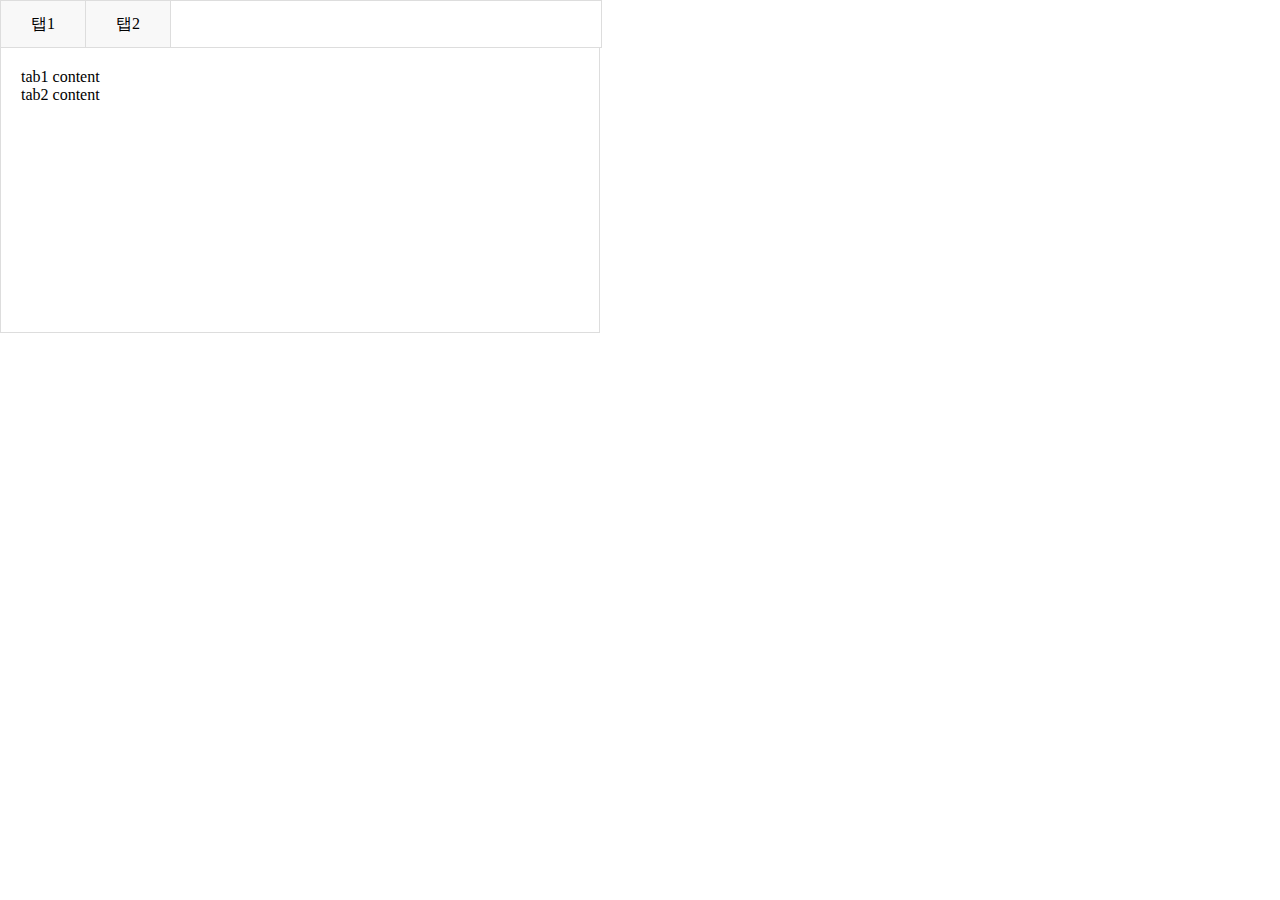
<file: Tab/tab1.html>
<!DOCTYPE html>
<html lang="ko">
   <head>
      <meta charset="UTF-8" />
      <meta name="viewport" content="width=device-width, initial-scale=1.0" />
      <title>Document</title>
      <link rel="stylesheet" href="./CSS/tab1.css">
      <script>
         $(function () {
            $('.tabcontent > div').hide()
            $('.tabnav a')
               .click(function () {
                  $('.tabcontent > div').hide().filter(this.hash).fadeIn()
                  $('.tabnav a').removeClass('active')
                  $(this).addClass('active')
                  return false
               })
               .filter(':eq(0)')
               .click()
         })
      </script>
   </head>
   <body>
      <div class="tab">
         <ul class="tabnav">
            <li><a href="#tab01">탭1</a></li>
            <li><a href="#tab02">탭2</a></li>
         </ul>
         <div class="tabcontent">
            <div id="tab01">tab1 content</div>
            <div id="tab02">tab2 content</div>
         </div>
      </div>
      <!--tab-->
   </body>
</html>
</file>
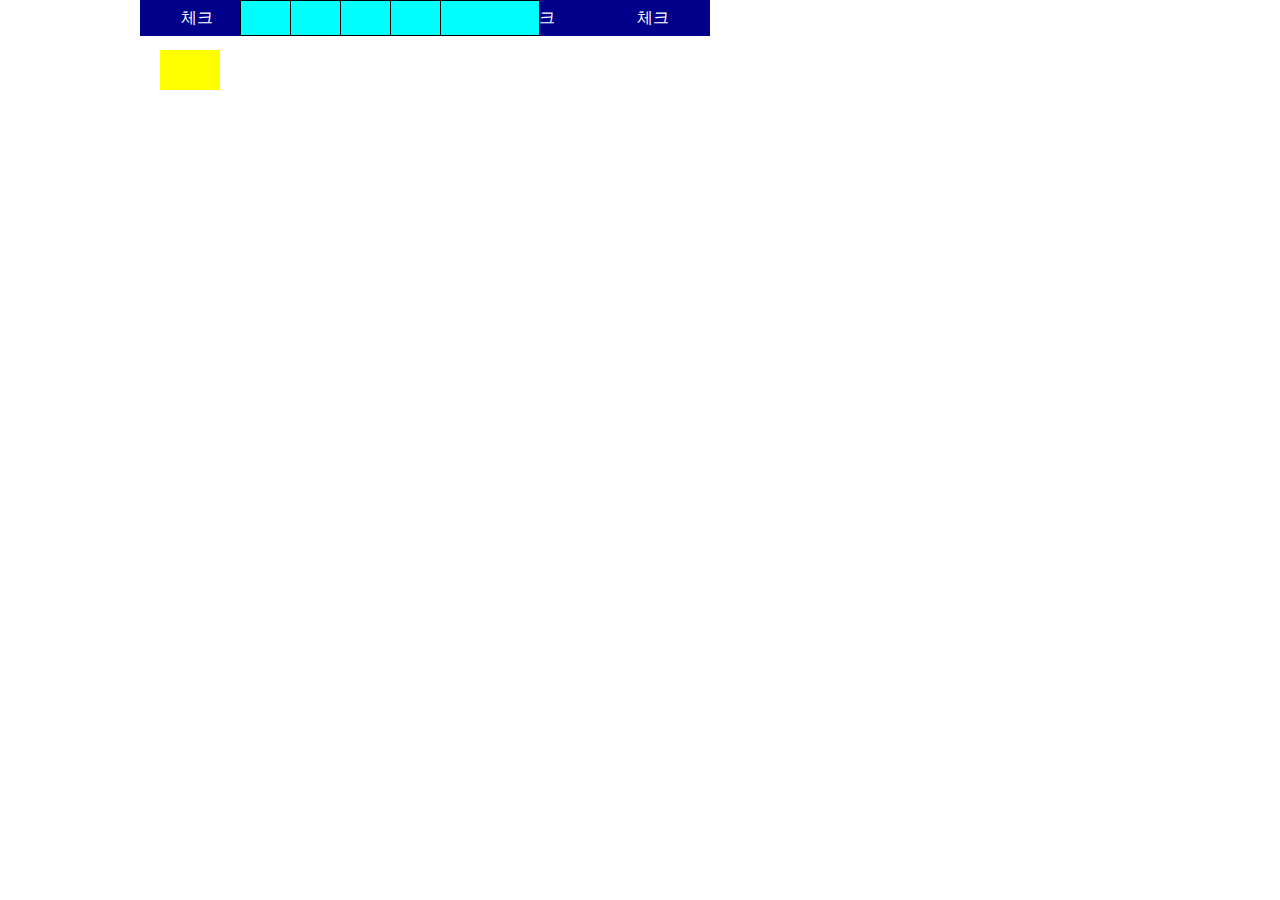
<file: Tab/tab3.html>
<!DOCTYPE html>
<html lang="ko">

<head>
    <meta charset="UTF-8">
    <meta name="viewport" content="width=device-width, initial-scale=1.0">
    <title>Document</title>
    <style>
        * {
            margin: 0;
            padding: 0;
        }
        body {
            width: 100%;
            margin: 0 auto;
        }
        .wrap {
            width: 1000px;
            margin: 0 auto;
            position: relative;
            display: flex;
        }
        .CBX {
            width: 114px;
            height: 36px;
            background-color: darkblue;
            color: white;
            display:flex;
            justify-content: center;
            align-items: center;
        }
        input {
            width: 60px;
            height: 36px;
            display: flex;
        }
        .bx {
            width: 60px;
            height: 40px;
            background-color: yellow;
            position: absolute;
            top:50px;
            left: 20px;
            transition: 1s;
        }
        .B1:checked ~ .bx {
            left: 200px;
            transition: 1s;
        }
        .B2:checked ~ .bx {
            left: 300px;
            transition: 1s;
        }
        .B3:checked ~ .bx {
            left: 400px;
            transition: 1s;
        }
        .B4:checked ~ .bx {
            left: 500px;
            transition: 1s;
        }
        .B5:checked ~ .bx {
            left: 600px;
            transition: 1s;
        }
        .B1 {
            position: absolute;
            left:100px;
        }
        .B2 {
            position: absolute;
            left:150px;
        }
        .B3 {
            position: absolute;
            left:200px;
        }
        .B4 {
            position: absolute;
            left:250px;
        }
        .B5 {
            position: absolute;
            left:300px;
        }
        .rd {
            display: inline-block;
            background-color: aqua;
            width: 100px;
            height: 36px;
        }
        [type="radio"] {
            appearance: none;
            width: 100px;
            height: 36px;
            border: 1px solid black;

        }
        
    </style>
</head>

<body>

    <div class="wrap">
    <label class="CBX" for="#t1">체크</label>
    <input class="rd B1" type="radio" name="버튼" id="t1">
    <label class="CBX" for="#t2">체크</label>
    <input class="rd B2" type="radio" name="버튼" id="t2">
    <label class="CBX" for="#t3">체크</label>
    <input class="rd B3" type="radio" name="버튼" id="t3">
    <label class="CBX" for="#t4">체크</label>
    <input class="rd B4" type="radio" name="버튼" id="t4">
    <label class="CBX" for="#t5">체크</label>
    <input class="rd B5" type="radio" name="버튼" id="t5">
    <div class="bx"></div>
</div>
</body>

</html>
</file>
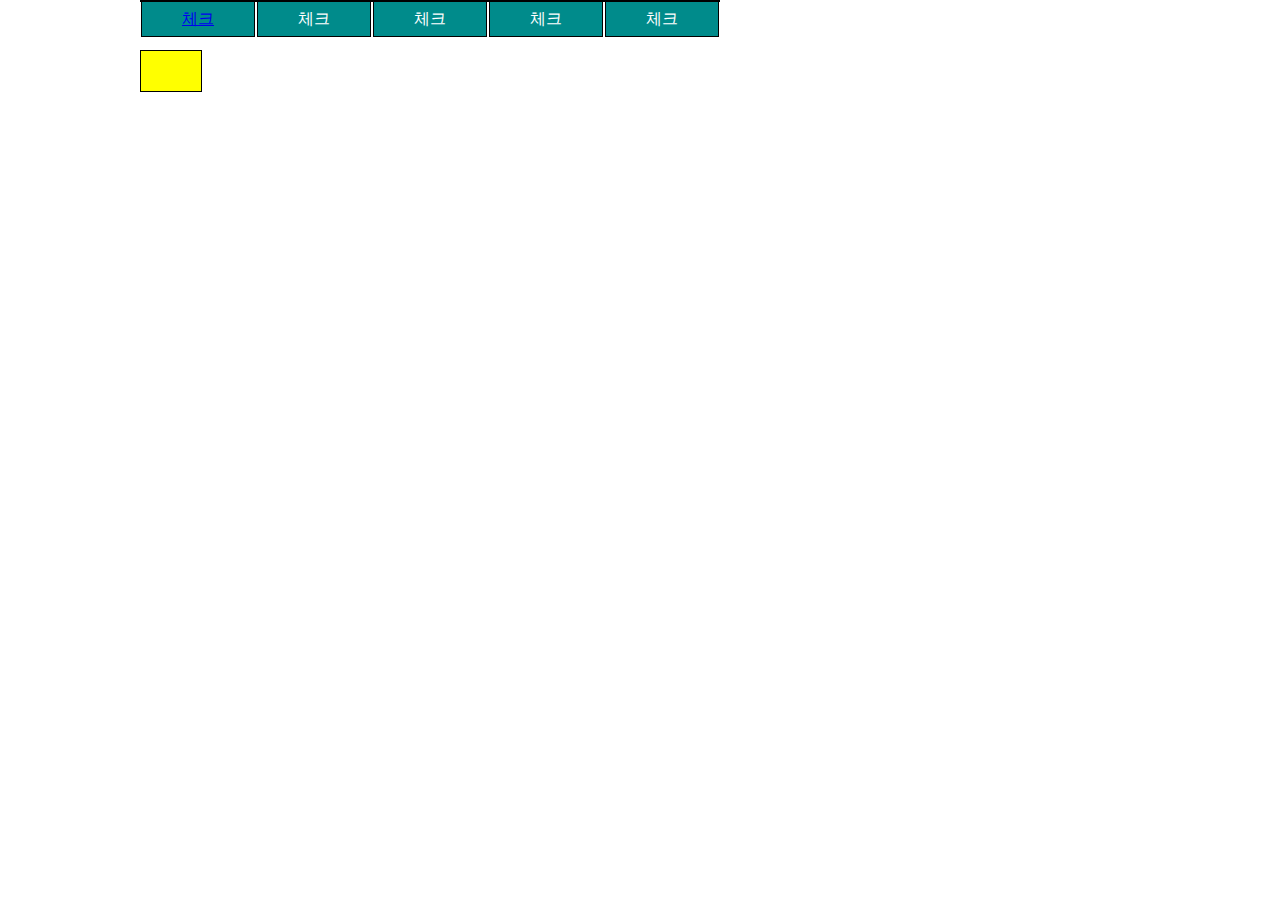
<file: Tab/tab4.html>
<!DOCTYPE html>
<html lang="ko">

<head>
    <meta charset="UTF-8">
    <meta name="viewport" content="width=device-width, initial-scale=1.0">
    <title>Document</title>
    <style>
        * {
            margin: 0;
            padding: 0;
        }

        body {
            width: 100%;
            margin: 0 auto;
        }

        .wrap {
            width: 1000px;
            margin: 0 auto;
            position: relative;
            display: flex;
        }

        .CBX {
            width: 114px;
            height: 36px;
            background-color: darkcyan;
            color: white;
            display: flex;
            justify-content: center;
            align-items: center;
        }

        input {
            width: 60px;
            height: 36px;
            display: flex;
        }

        .bx {
            width: 60px;
            height: 40px;
            background-color: yellow;
            position: absolute;
            top: 50px;
            left: 0px;
            transition: 1s;
        }
/* 체크드 이동 */
        /* .B1:checked~.bx {
            left: 200px;
            transition: 1s;
        }

        .B2:checked~.bx {
            left: 300px;
            transition: 1s;
        }

        .B3:checked~.bx {
            left: 400px;
            transition: 1s;
        }

        .B4:checked~.bx {
            left: 500px;
            transition: 1s;
        }

        .B5:checked~.bx {
            left: 600px;
            transition: 1s;
        } */




        .B1 {
            position: absolute;
            left: 100px;
        }

        .B2 {
            position: absolute;
            left: 150px;
        }

        .B3 {
            position: absolute;
            left: 200px;
        }

        .B4 {
            position: absolute;
            left: 250px;
        }

        .B5 {
            position: absolute;
            left: 300px;
        }

        .rd {
            width: 114px;
            height: 36px;
        }

        [type="radio"] {
            appearance: none;
            width: 114px;
            height: 36px;
            border: 1px solid black;

        }

        [type="radio"]:checked {
            background-color: red;
        }
    </style>
</head>

<body>

    <div class="wrap">
        <ul style="display: flex;list-style: none;">
            <style>
                ul {
                    position: relative;
                }
                li {
                    border: 1px solid black;
                    position: relative;
                    left: 0;
                    width: 114px;
                }
                label {
                    position: absolute;
                    left: 0;
                }
                input[type="radio"] {
                    position: absolute;
                    left: 0;
                }
                .bx {
                    position: absolute;
                    left: 0px;
                }
                .p2:checked ~ .bx {
                    left: 100px;
                }



            </style>
            <li id="t01">
                <label class="CBX" for="#t1"><a href="#t01">체크</a></label>
                <input class="rd B1" type="radio" name="버튼" id="t1">
            </li>
            <li class="p2" id="t2">
                <label class="CBX" for="">체크<input class="rd B2" type="radio" name="버튼" id="#t2"></label>
            </li>

            <li>
                <label class="CBX" for="#t3">체크</label>
                <input class="rd B3" type="radio" name="버튼" id="t3">
            </li>

            <li>
                <label class="CBX" for="#t4">체크</label>
                <input class="rd B4" type="radio" name="버튼" id="t4">
            </li>

            <li>
                <label class="CBX" for="#t5">체크</label>
                <input class="rd B5" type="radio" name="버튼" id="t5">
            </li>
            <li  class="bx">
                <div></div>
            </li>
        </ul>
      
    </div>
</body>

</html>
</file>
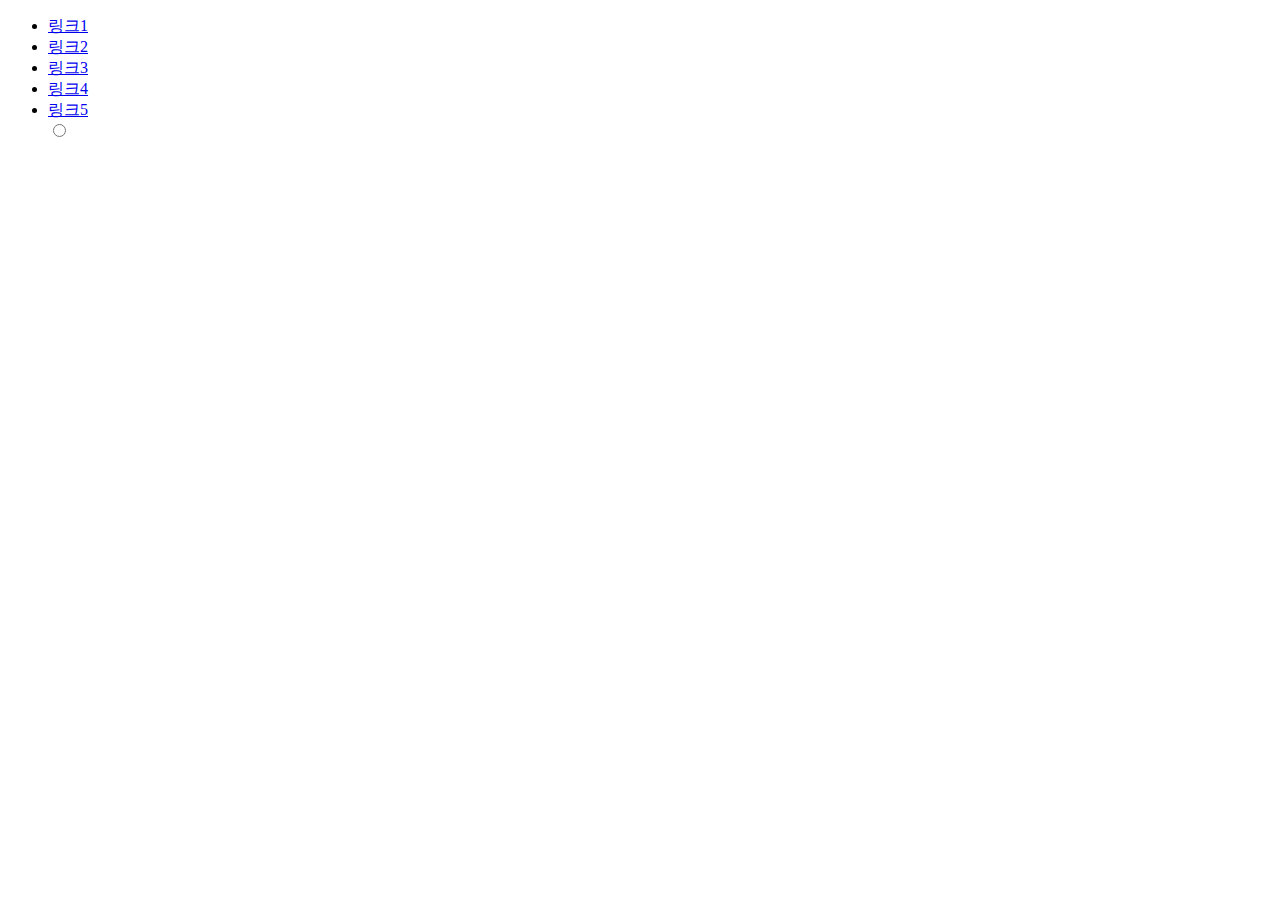
<file: Tab/tab5.html>
<!DOCTYPE html>
<html lang="ko">
<head>
    <meta charset="UTF-8">
    <meta name="viewport" content="width=device-width, initial-scale=1.0">
    <title>Document</title>
</head>
<body>

    <style>
        .a1:checked ~ .d1:checked {
            [type="radio"] {
            }
        }

        
    </style>
    <ul>
        <li class="a1" id="t1">
            <a href="#t1">링크1</a>
        </li>
        <li id="t2">
            <a href="#t2">링크2</a>
        </li>
        <li id="t3">
            <a href="#t3">링크3</a>
        </li>
        <li id="t4">
            <a href="#t4">링크4</a>
        </li>
        <li id="t5">
            <a href="#t5">링크5</a>
        </li>
        <input class="d1" type="radio" id="">
    </ul>
    
</body>
</html>
</file>
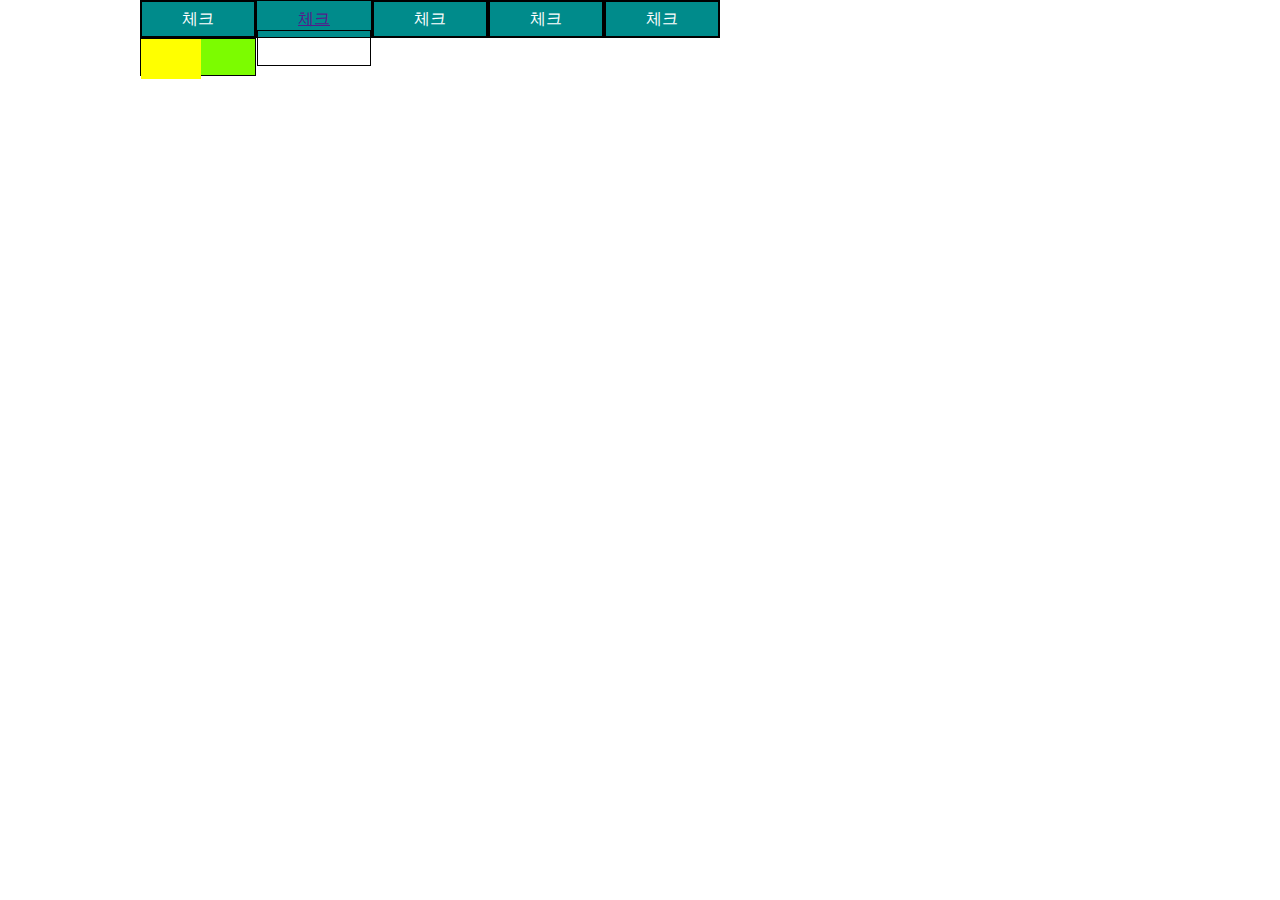
<file: Tab/tab6.html>
<!DOCTYPE html>
<html lang="ko">

<head>
    <meta charset="UTF-8">
    <meta name="viewport" content="width=device-width, initial-scale=1.0">
    <title>Document</title>
    <style>
        * {
            margin: 0;
            padding: 0;
        }

        body {
            width: 100%;
            margin: 0 auto;
        }

        .wrap {
            width: 1000px;
            margin: 0 auto;
            position: relative;
            display: flex;
        }

        .CBX {
            width: 114px;
            height: 36px;
            background-color: darkcyan;
            color: white;
            display: flex;
            justify-content: center;
            align-items: center;
        }

        input {
            width: 60px;
            height: 36px;
            display: flex;
        }

        .bx2 {
            width: 60px;
            height: 40px;
            background-color: yellow;
            position: absolute;
            top: 50px;
            left: 0px;
            transition: 1s;
        }
/* 체크드 이동 */
        /* .B1:checked~.bx {
            left: 200px;
            transition: 1s;
        }

        .B2:checked~.bx {
            left: 300px;
            transition: 1s;
        }

        .B3:checked~.bx {
            left: 400px;
            transition: 1s;
        }

        .B4:checked~.bx {
            left: 500px;
            transition: 1s;
        }

        .B5:checked~.bx {
            left: 600px;
            transition: 1s;
        } */




        .B1 {
            position: absolute;
            left: 100px;
        }

        .B2 {
            position: absolute;
            left: 150px;
        }

        .B3 {
            position: absolute;
            left: 200px;
        }

        .B4 {
            position: absolute;
            left: 250px;
        }

        .B5 {
            position: absolute;
            left: 300px;
        }

        .rd {
            width: 114px;
            height: 36px;
        }

        [type="radio"] {
            appearance: none;
            width: 114px;
            height: 36px;
            border: 1px solid black;

        }

        [type="radio"]:checked {
            background-color: red;
        }
    </style>
</head>

<body>

    <div class="wrap">
        <ul style="display: flex;list-style: none;">
            <style>
                ul {
                    display:flex;
                    position: relative;
                    width: 600px;
                    height: 36px;
                    flex-wrap: wrap;
                }
                li {
                    border: 1px solid black;
                    position: relative;
                    left: 0;
                    height: 36px;
                    width: 114px;
                }
                label {
                    position: absolute;
                    left: 0;
                }
                input[type="radio"] {
                    position: absolute;
                    left: 0;
                }
                .bx {
                    background-color: lawngreen;
                    width: 114px;
                    height: 36px;
                    position: relative;

                }
                .bx2 {
                    position: absolute;
                    left: 0px;
                    top: 0px;
                }
                .p1:checked ~ .bx > .bx2 {
                    left: 200px !important;
                }
                a {
                    z-index: 999 !important;
                }
                



            </style>
            <li class="p1" id="t01">
                <a href="#t01">
                <label class="CBX" for="#t1">체크
                    <input class="rd B1" type="radio" name="버튼" id="t1">
                </label></a>
                
            </li>
            <li class="p1" id="t2">
                <label class="CBX" for=""><a href="">체크<input class="rd B2" type="radio" name="버튼" id="#t2"></a></label>
            </li>

            <li>
                <label class="CBX" for="#t3">체크</label>
                <input class="rd B3" type="radio" name="버튼" id="t3">
            </li>

            <li>
                <label class="CBX" for="#t4">체크</label>
                <input class="rd B4" type="radio" name="버튼" id="t4">
            </li>

            <li>
                <label class="CBX" for="#t5">체크</label>
                <input class="rd B5" type="radio" name="버튼" id="t5">
            </li>
            <li  class="bx">
                <div class="bx2"></div>
            </li>
        </ul>
      
    </div>
</body>

</html>
</file>
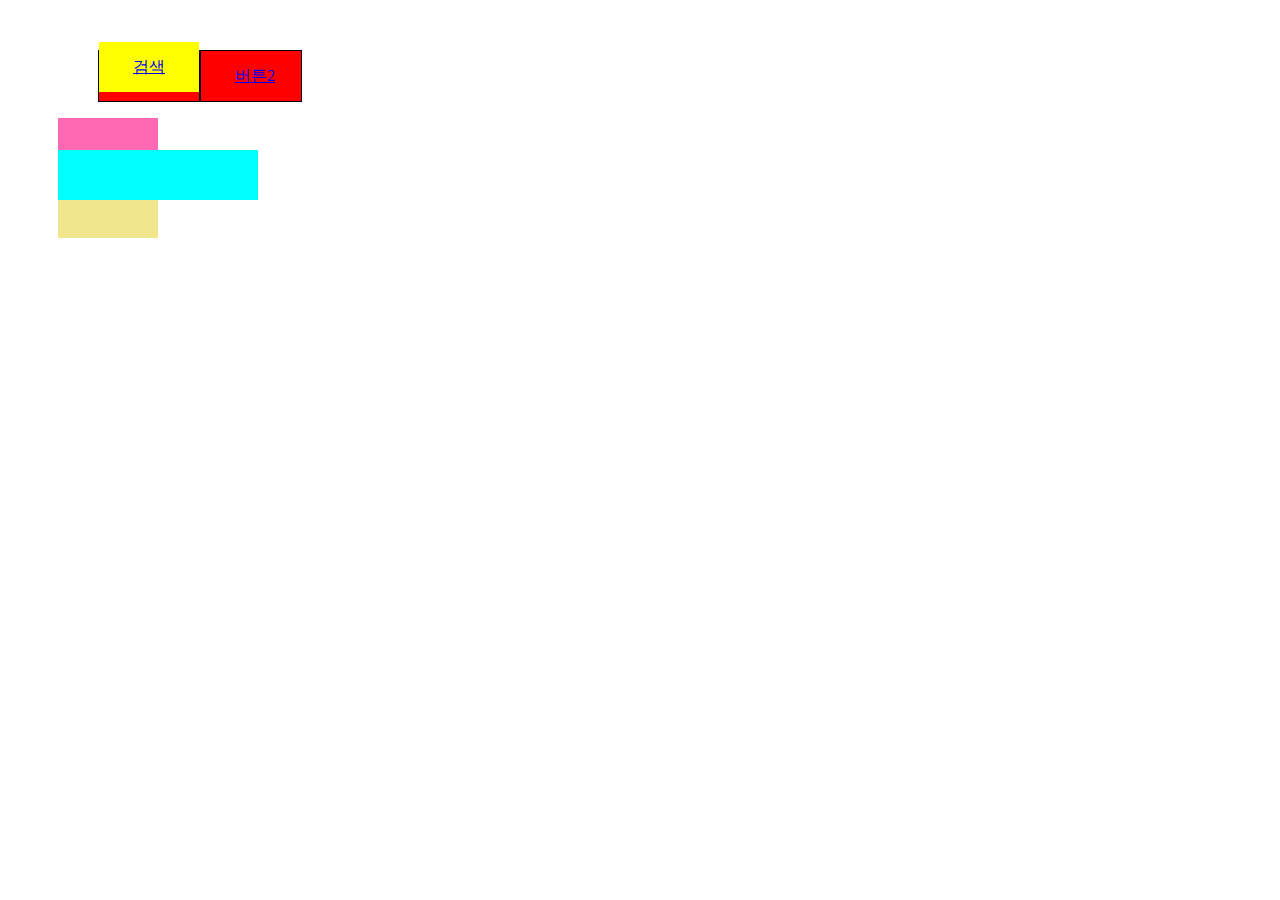
<file: Tab/tab7.html>
<!DOCTYPE html>
<html lang="ko">

<head>
    <meta charset="UTF-8">
    <meta name="viewport" content="width=device-width, initial-scale=1.0">
    <title>Document</title>
</head>

<style>
    .li:checked~div {
        left: 100px;
    }

    li {
        width: 100px;
    }

    ul {
        list-style: none;
    }

    .li2 {
        background-attachment: red !important;
        width: 200px;
        height: 40px;
    }

    .wrap>ul>li {
        width: 100px;
        height: 50px;
        background-color: red;
        display: flex;
        justify-content: center;
        align-items: center;
        border: 1px solid black;
    }

    input[type="radio"] {
        appearance: none;
    }

    label {
        width: 100px;
        height: 50px;
        background-color: yellow;
        display: block;
        padding: 0;
        margin: 0;
        text-align: center;
        line-height: 50px;
    }

    .dv1 {
        background-color: hotpink;
        width: 100px;
        height: 60px;
    }

    .dv1:target {
        background-color: seagreen;
    }

    .dv2 {
        width: 100px;
        height: 60px;
        background-color: khaki;
    }

    .dv2:target {
        background-color: blueviolet;
    }
</style>

<body>
    <div class="wrap" style="margin: 50px;position: relative;top: 0;">
        <ul style="display: flex;">
            <li class="li">
                <a href="#l1">
                    <!-- <ul>
                        <li> -->
                    <label for="">검색</label>
                    <input type="radio" name="radio" id="r1">
                    <!-- </li>
                    </ul> -->
                </a>
            </li>
            <li>
                <a href="#l2">
                    <!-- <ul>
                        <li> -->
                    <input type="radio" name="radio" id="">버튼2
                    <!-- </li>
                    </ul> -->
                </a>
            </li>
            <div
                style="position: absolute; width: 200px;height: 50px;background-color: aqua;position: absolute;left: 0;top: 100px;">
            </div>
        </ul>
        <div class="dv1" id="l1"></div>
        <a class="" href="#r1">
            <div class="dv2"></div>
        </a>


    </div>

</body>

</html>
</file>
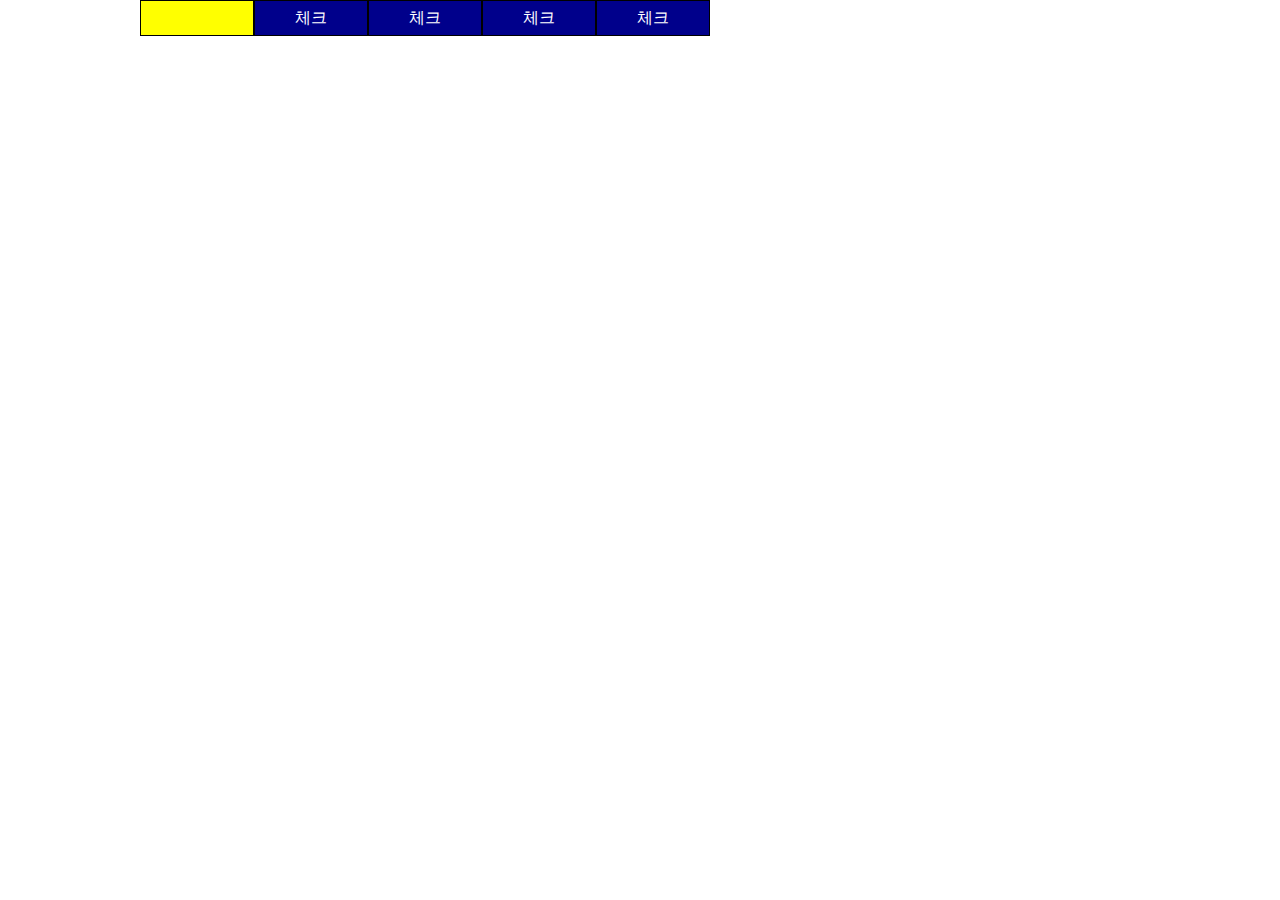
<file: Tab/tab8.html>
<!DOCTYPE html>
<html lang="ko">

<head>
    <meta charset="UTF-8">
    <meta name="viewport" content="width=device-width, initial-scale=1.0">
    <title>Document</title>
    <style>
        * {
            margin: 0;
            padding: 0;
        }
        body {
            width: 100%;
            margin: 0 auto;
        }
        .wrap {
            width: 1000px;
            margin: 0 auto;
            position: relative;
            display: flex;
        }
        .CBX {
            width: 114px;
            height: 36px;
            background-color: darkblue;
            color: white;
            display:flex;
            justify-content: center;
            align-items: center;
        }
        input {
            width: 60px;
            height: 36px;
            display: flex;
        }
        .bx {
            box-sizing: border-box;
            width: 114px;
            height: 36px;
            background-color: yellow;
            position: absolute;
            top:0px;
            left: 0px;
            transition: 0.5s;
            border: 1px solid black;
        }
        .B1:checked ~ .bx {
            left: 0px;
            transition: 0.5s;
        }
        .B2:checked ~ .bx {
            left: 114px;
            transition: 0.5s;
        }
        .B3:checked ~ .bx {
            left: 228px;
            transition: 0.5s;
        }
        .B4:checked ~ .bx {
            left: 342px;
            transition: 0.5s;
        }
        .B5:checked ~ .bx {
            left: 456px;
            transition: 0.5s;
        }
        .B1 {
            left:00px;
        }
        .B2 {
            left:114px;
        }
        .B3 {
            left:228px;
        }
        .B4 {
            left:342px;
        }
        .B5 {
            left:456px;
        }
        .rd {
            /* background-color: aqua; */
            position: absolute;
        }
        [type="radio"] {
            appearance: none;
            width: 114px;
            height: 36px;
            border: 1px solid black;

        }
        
    </style>
</head>

<body>

    <style>
        div.wrap {
            position: relative;
            left: 0;
        }
        .rd {
            width: 114px;
        }
    </style>
    <div class="wrap">
    <label class="CBX" for="#t1">체크</label>
    <input class="rd B1" type="radio" name="버튼" id="t1">

    <label class="CBX" for="#t2">체크</label>
    <input class="rd B2" type="radio" name="버튼" id="t2">

    <label class="CBX" for="#t3">체크</label>
    <input class="rd B3" type="radio" name="버튼" id="t3">

    <label class="CBX" for="#t4">체크</label>
    <input class="rd B4" type="radio" name="버튼" id="t4">

    <label class="CBX" for="#t5">체크</label>
    <input class="rd B5" type="radio" name="버튼" id="t5">

    <div class="bx"></div>
</div>
</body>

</html>
</file>
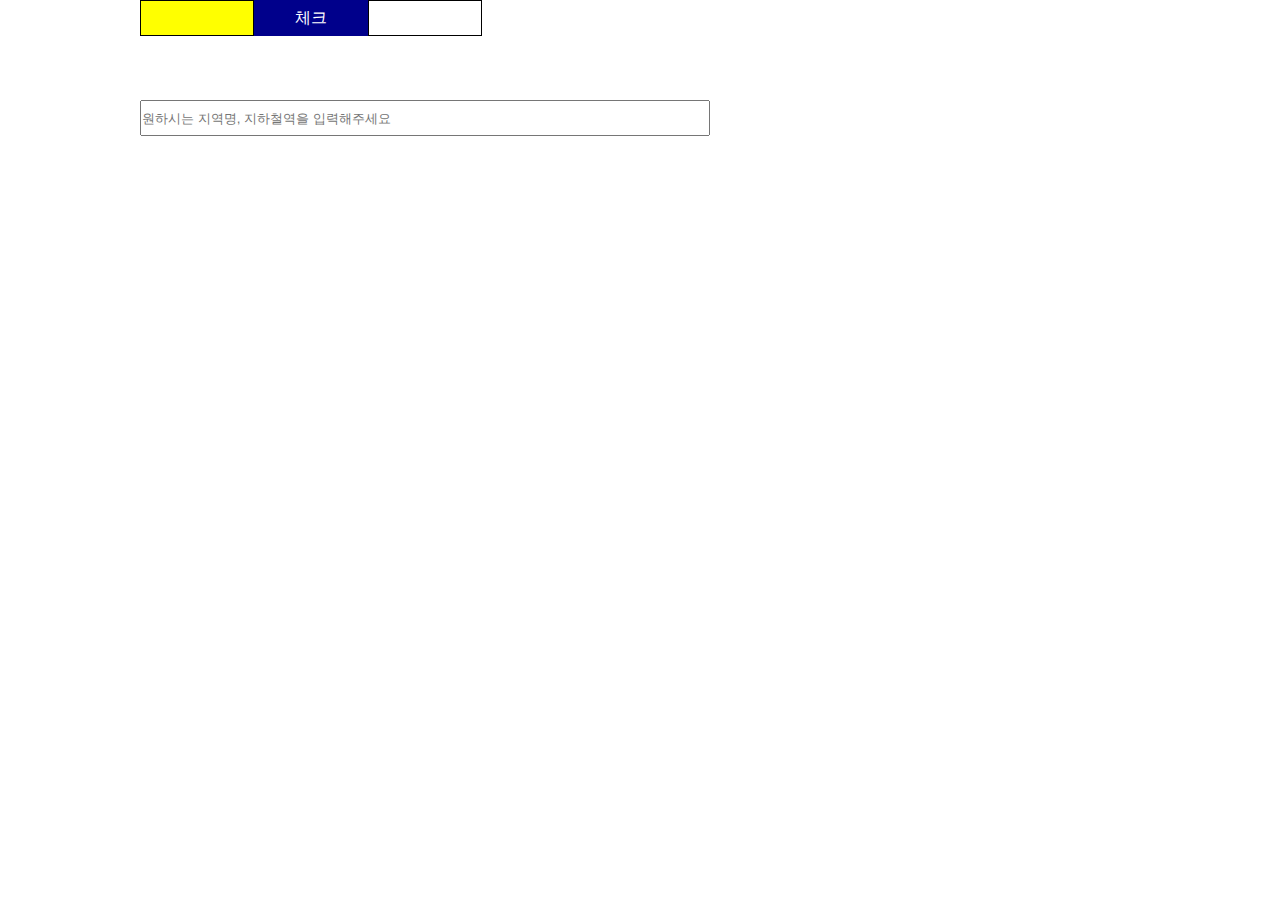
<file: Tab/tab9.html>
<!DOCTYPE html>
<html lang="ko">
   <head>
      <meta charset="UTF-8" />
      <meta name="viewport" content="width=device-width, initial-scale=1.0" />
      <title>Document</title>
      <style>
         * {
            margin: 0;
            padding: 0;
         }
         body {
            width: 100%;
            margin: 0 auto;
         }
         .wrap {
            width: 1000px;
            margin: 0 auto;
            position: relative;
            display: flex;
         }
         .CBX {
            width: 114px;
            height: 36px;
            background-color: darkblue;
            color: white;
            display: flex;
            justify-content: center;
            align-items: center;
         }
         input {
            width: 60px;
            height: 36px;
            display: flex;
         }
         .bx {
            box-sizing: border-box;
            width: 114px;
            height: 36px;
            background-color: yellow;
            position: absolute;
            top: 0px;
            left: 0px;
            transition: 0.5s;
            border: 1px solid black;
         }
         .B1:checked ~ .bx {
            left: 0px;
            transition: 0.5s;
         }
         .B2:checked ~ .bx {
            left: 114px;
            transition: 0.5s;
         }
         .B3:checked ~ .bx {
            left: 228px;
            transition: 0.5s;
         }
         .B4:checked ~ .bx {
            left: 342px;
            transition: 0.5s;
         }
         .B5:checked ~ .bx {
            left: 456px;
            transition: 0.5s;
         }
         .B1 {
            left: 00px;
         }
         .B2 {
            left: 114px;
         }
         .B3 {
            left: 228px;
         }
         .B4 {
            left: 342px;
         }
         .B5 {
            left: 456px;
         }
         .rd {
            /* background-color: aqua; */
            position: absolute;
         }
         [type='radio'] {
            appearance: none;
            width: 114px;
            height: 36px;
            border: 1px solid black;
         }
      </style>
   </head>

   <body>
      <style>
         div.wrap {
            position: relative;
            left: 0;
         }
         .rd {
            width: 114px;
         }
      </style>
      <div class="wrap">
         <style>
            label,
            input {
               position: absolute;
            }
            a > * {
               left: 114px;
            }
            a > label:nth-child(2),
            a > input:nth-child(2) {
               left: 228px;
            }
            a > label:nth-child(3),
            a > input:nth-child(3) {
               left: 342px;
            }
            a > label:nth-child(4),
            a > input:nth-child(4) {
               left: 456px;
            }
            a > label:nth-child(5),
            a > input:nth-child(5) {
               left: 572px;
            }
         </style>

         <a href="">
            <label class="CBX" for="#t1">체크</label>
            <input class="rd B1" type="radio" name="버튼" id="t1" />
         </a>

         <a href="">
            <label class="CBX" for="#t2">체크</label>
            <input class="rd B2" type="radio" name="버튼" id="t2" />
         </a>
         <a href="">
            <label class="CBX" for="#t3">체크</label>
            <input class="rd B3" type="radio" name="버튼" id="t3" />
         </a>
         <a href="">
            <label class="CBX" for="#t4">체크</label>
            <input class="rd B4" type="radio" name="버튼" id="t4" />
         </a>
         <a href="">
            <label class="CBX" for="#t5">체크</label>
            <input class="rd B5" type="radio" name="버튼" id="t5" />
         </a>

         <div class="bx"></div>
         <style>
            ul {
               list-style: none;
               padding: 0;
               margin: 0;
               width: 570px;
            }
         </style>

         <ul style="position: absolute; display: flex; top: 100px" class="search_content">
            <style>
               li {
                  display: block;
                  width: 114px;
                  height: 36px;
               }
               input {
                  width: 570px;
                  box-sizing: border-box;
                  height: 36px;
                  position: absolute;
                  left: 0;
               }
            </style>
            <li class="search_box" id="tab01">
               <input type="text" class="search_post" placeholder="원하시는 지역명, 지하철역, 단지명(아파트명)을 입력해주세요" />
            </li>
            <li class="search_box" id="tab02">
               <input type="text" class="search_post" placeholder="원하시는 지역명, 지하철역을 입력해주세요" />
            </li>
            <li class="search_box" id="tab03">
               <input type="text" class="search_post" placeholder="원하시는 지역명, 지하철역을 입력해주세요" />
            </li>
            <li class="search_box" id="tab04">
               <input type="text" class="search_post" placeholder="원하시는 지역명, 지하철역, 오피스텔명을 입력해주세요" />
            </li>
            <li class="search_box" id="tab05">
               <input type="text" class="search_post" placeholder="원하시는 지역명, 지하철역을 입력해주세요" />
            </li>
            <li>
               <button type="button" class="tab_test_btn"><i class="fa-solid fa-magnifying-glass fa-lg" style="color: white"></i></button>
            </li>
         </ul>
      </div>
   </body>
</html>
</file>
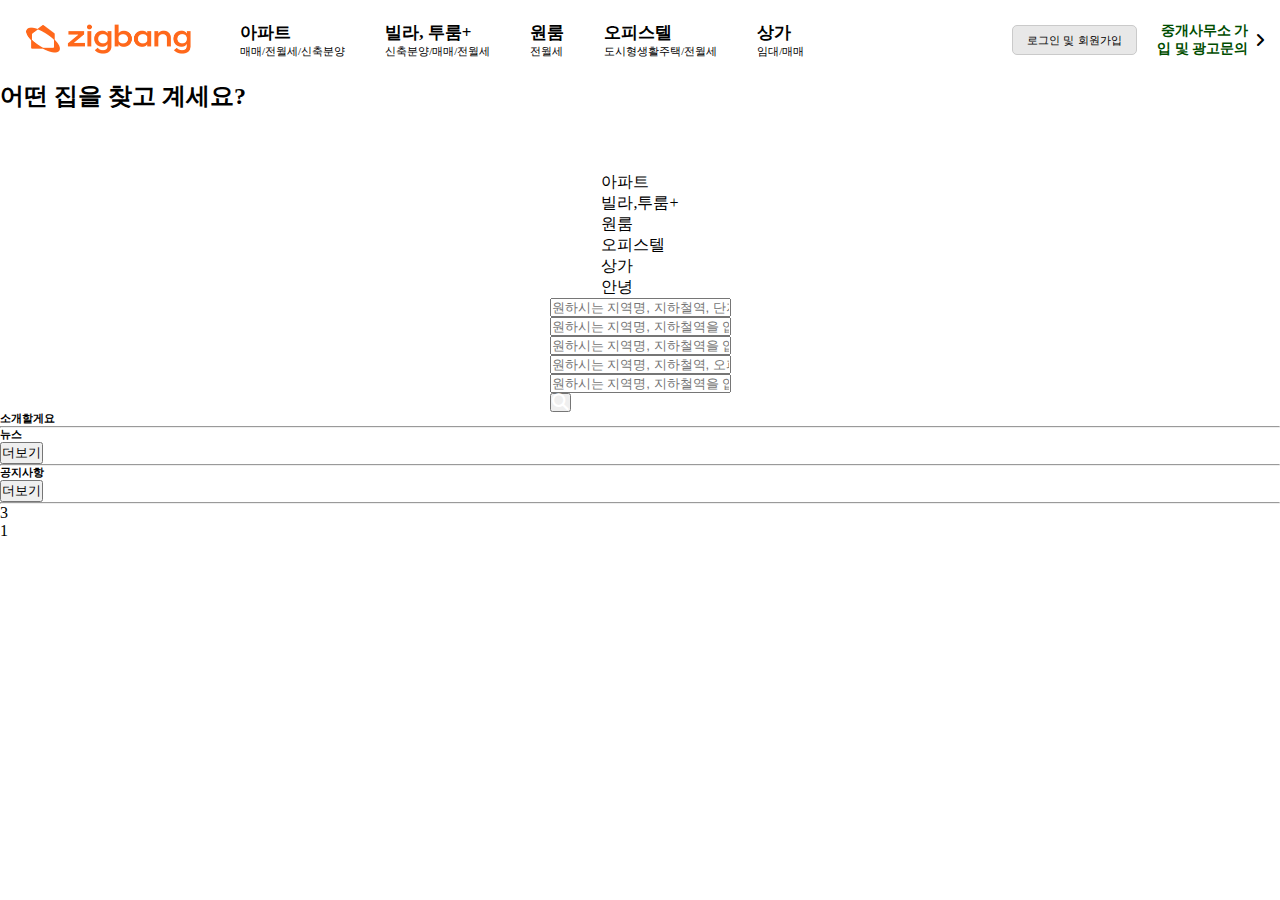
<file: Zigbang/index_tab.html>
<!DOCTYPE html>
<html lang="ko">

<head>
   <meta charset="UTF-8" />
   <meta name="viewport" content="width=device-width, initial-scale=1.0" />
   <title>Document</title>
   <link rel="stylesheet" href="./fontawesome-free-6.6.0-web/css/all.min.css" />
   <link rel="stylesheet" href="./CSS/index.css" />
   <link href="https://cdn.jsdelivr.net/npm/bootstrap@5.3.2/dist/css/bootstrap.min.css" rel="stylesheet"
      integrity="sha384-T3c6CoIi6uLrA9TneNEoa7RxnatzjcDSCmG1MXxSR1GAsXEV/Dwwykc2MPK8M2HN" crossorigin="anonymous" />
   <script>
      location.href = '#tab01'
   </script>
</head>

<body>
   <div class="wrap">
      <header class="topayer">
         <nav class="top-layer-left">
            <a style="width: 200px" href="./index.html">
               <img src="./images/logo.png" alt="로고" />
            </a>
            <ul class="main-list">
               <li class="list-menu">
                  <a href="./index.html">
                     <span>아파트 </span>
                     <span>매매/전월세/신축분양 </span>
                  </a>
               </li>
               <li class="list-menu">
                  <a href="./index.html">
                     <span>빌라, 투룸+ </span>
                     <span>신축분양/매매/전월세 </span>
                  </a>
               </li>
               <li class="list-menu">
                  <a href="./index.html">
                     <span>원룸 </span>
                     <span>전월세 </span>
                  </a>
               </li>
               <li class="list-menu">
                  <a href="./index.html">
                     <span>오피스텔 </span>
                     <span>도시형생활주택/전월세 </span>
                  </a>
               </li>
               <li class="list-menu">
                  <a href="./index.html">
                     <span>상가 </span>
                     <span>임대/매매 </span>
                  </a>
               </li>
            </ul>
            <div class="top-layer-right">
               <div>
                  <button type="button" class="login">로그인 및 회원가입</button>
                  <div>
                     <a href="#">
                        <span class="top-light-banner">중개사무소 가입</span>
                        <span class="top-light-banner">및 광고문의</span>
                     </a>
                     <i class="fa-solid fa-angle-right" style="padding: 0 15px 0 7px"></i>
                  </div>
               </div>
            </div>
         </nav>
      </header>

      <main>
         <section class="main-1">
            <div class="main-backimg">
               <div>
                  <h2>어떤 집을 찾고 계세요?</h2>
               </div>
               <div style="display: flex;padding-top: 60px; flex-direction: column;
               align-items: center;position: relative;">
                  <ul class="tab_list_relative">
                     <li class="tab_list">
                        <a href="#tab01" id="select_1">아파트</a>
                     </li>
                     <li class="tab_list">
                        <a href="#tab02" id="select_2">빌라,투룸+</a>
                     </li>
                     <li class="tab_list">
                        <a href="#tab03">원룸</a>
                     </li>
                     <li class="tab_list">
                        <a href="#tab04">오피스텔</a>
                     </li>
                     <li class="tab_list">
                        <a href="#tab05">상가</a>
                     </li>
                     <li>
                        <div class="dynamic">
                           안녕
                        </div>
                     </li>
                  </ul>
                  <ul class="search_content">
                     <li class="search_box" id="tab01">
                        <input type="text" class="search_post
                        " placeholder="원하시는 지역명, 지하철역, 단지명(아파트명)을 입력해주세요" />
                     </li>
                     <li class="search_box" id="tab02">
                        <input type="text" class="search_post
                        " placeholder="원하시는 지역명, 지하철역을 입력해주세요" />
                     </li>
                     <li class="search_box" id="tab03">
                        <input type="text" class="search_post
                        " placeholder="원하시는 지역명, 지하철역을 입력해주세요" />
                     </li>
                     <li class="search_box" id="tab04">
                        <input type="text" class="search_post
                        " placeholder="원하시는 지역명, 지하철역, 오피스텔명을 입력해주세요" />
                     </li>
                     <li class="search_box" id="tab05">
                        <input type="text" class="search_post
                        " placeholder="원하시는 지역명, 지하철역을 입력해주세요" />
                     </li>
                     <li>
                        <button type="button" class="tab_test_btn"><i class="fa-solid fa-magnifying-glass fa-lg"
                              style="color: white;"></i></button>
                     </li>
                  </ul>
                  <!-- <div style="position: absolute;width: 114px;height: 36px;line-height: 36px; background-color: gold;text-align: center;border-radius: 8px;
                  left:0;">안녕</div> -->
               </div>
            </div>
         </section>
         <section>
            <div class="st-2box intro">
               <div>
               <h6>소개할게요</h6>
               </div>

               <hr>
            </div>

            <div class="st-2box news">
               <div>
               <h6>뉴스</h6>

               <button>더보기</button>
               </div>
               <hr>

            </div>
            <div class="st-2box announce">
               <h6>공지사항</h6>
               <button>더보기</button>
               
               <hr>
            </div>
         </section>
         <section>3</section>
      </main>
      <footer>1</footer>
   </div>
</body>

</html>
</file>
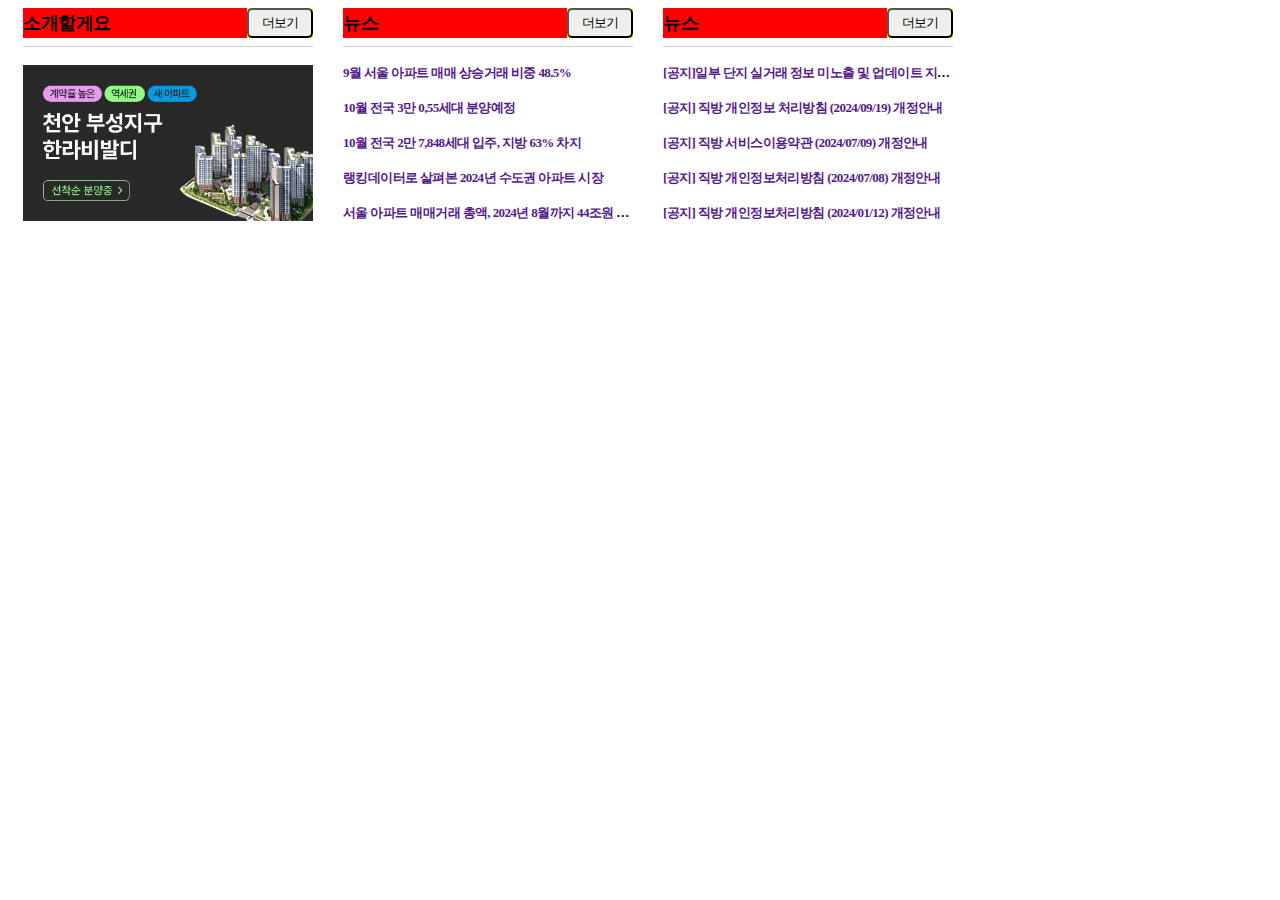
<file: Zigbang/section2.html>
<!DOCTYPE html>
<html lang="ko">
<head>
    <meta charset="UTF-8">
    <meta name="viewport" content="width=device-width, initial-scale=1.0">
    <title>Document</title>
</head>
<body>
    <style>
        section {
            width: 100%;
        }
        ul {
            margin: 0;
            padding: 0;
            list-style: none;
        }
        ul.u1 {
            width: 960px;
            margin: 0 auto;
            display: flex;
            list-style: none;
            margin: 0;
            padding: 0;
            /* background-color: aqua; */
        }
        .li_a {
            margin: 0;
            padding: 0;
            /* background-color: thistle; */
            width: 290px;
            margin: 0 15px;
        }
    </style>
    <section>

        <ul class="u1">
            <li class="li_a">
                <div style="display: flex;height: 30px;background-color: yellow;align-items: center;">
                    <h6 style="display: flex;font-size: 18px;height: 30px;width: calc(100% - 66px);
                    background-color: red;line-height: 30px;letter-spacing: -0.5px;">소개할게요</h6>
                    <button style="width: 66px;display: flex;justify-content: center;
                    height: 30px;align-items: center;border-radius: 5px;letter-spacing: -0.8px;">더보기</button>
                </div>
                <hr style="background: hsl(0, 0%, 80%);height: 1px;border: 0;">
                <div>
                    <a href="#" >
                    <img src="./images/banner1.jpg" width="100%" style="margin-top: 10px;" alt="배너1">
                </a>
                </div>
            </li>
            <li class="li_a">
                <div style="display: flex;height: 30px;background-color: yellow;align-items: center;">
                    <h6 style="display: flex;font-size: 18px;height: 30px;width: calc(100% - 66px);
                    background-color: red;line-height: 30px;letter-spacing: -0.5px;">뉴스</h6>
                    <button style="width: 66px;display: flex;justify-content: center;height: 30px;align-items: center;border-radius: 5px;letter-spacing: -0.8px;">더보기</button>
                </div>
                <hr style="background: hsl(0, 0%, 80%);height: 1px;border: 0;">
                <style>
                    .li_b {
                        letter-spacing: -0.6px;
                        font-size: 13px;
                        font-weight: bold;
                        line-height: 35px;
                        overflow: hidden;
                        white-space: nowrap;
                        text-overflow: ellipsis;
                        height: 35px;
                    }
                    .li_b a {
                        text-decoration: none;
                    }

                </style>
                <div>
                    <ul class="u2">
                        <li class="li_b"><a href="">9월 서울 아파트 매매 상승거래 비중 48.5%</a></li>
                        <li class="li_b"><a href="">10월 전국 3만 0,55세대 분양예정</a></li>
                        <li class="li_b"><a href="">10월 전국 2만 7,848세대 입주, 지방 63% 차지</a></li>
                        <li class="li_b"><a href="">랭킹데이터로 살펴본 2024년 수도권 아파트 시장</a></li>
                        <li class="li_b"><a href="">서울 아파트 매매거래 총액, 2024년 8월까지 44조원 규모</a></li>
                    </ul>
                </div>
            </li>
            <li class="li_a">
                <div style="display: flex;height: 30px;background-color: yellow;align-items: center;">
                    <h6 style="display: flex;font-size: 18px;height: 30px;width: calc(100% - 66px);
                    background-color: red;line-height: 30px;letter-spacing: -0.5px;">뉴스</h6>
                    <button style="width: 66px;display: flex;justify-content: center;height: 30px;align-items: center;border-radius: 5px;letter-spacing: -0.8px;">더보기</button>
                </div>
                <hr style="background: hsl(0, 0%, 80%);height: 1px;border: 0;">
                <div>
                    <ul class="u2">
                        <li class="li_b"><a href="">[공지]일부 단지 실거래 정보 미노출 및 업데이트 지연 안내</a></li>
                        <li class="li_b"><a href="">[공지] 직방 개인정보 처리방침 (2024/09/19) 개정안내</a></li>
                        <li class="li_b"><a href="">[공지] 직방 서비스이용약관 (2024/07/09) 개정안내</a></li>
                        <li class="li_b"><a href="">[공지] 직방 개인정보처리방침 (2024/07/08) 개정안내</a></li>
                        <li class="li_b"><a href="">[공지] 직방 개인정보처리방침 (2024/01/12) 개정안내</a></li>
                    </ul>
                </div>
            </li>
        </ul>
    </section>

</body>
</html>
</file>
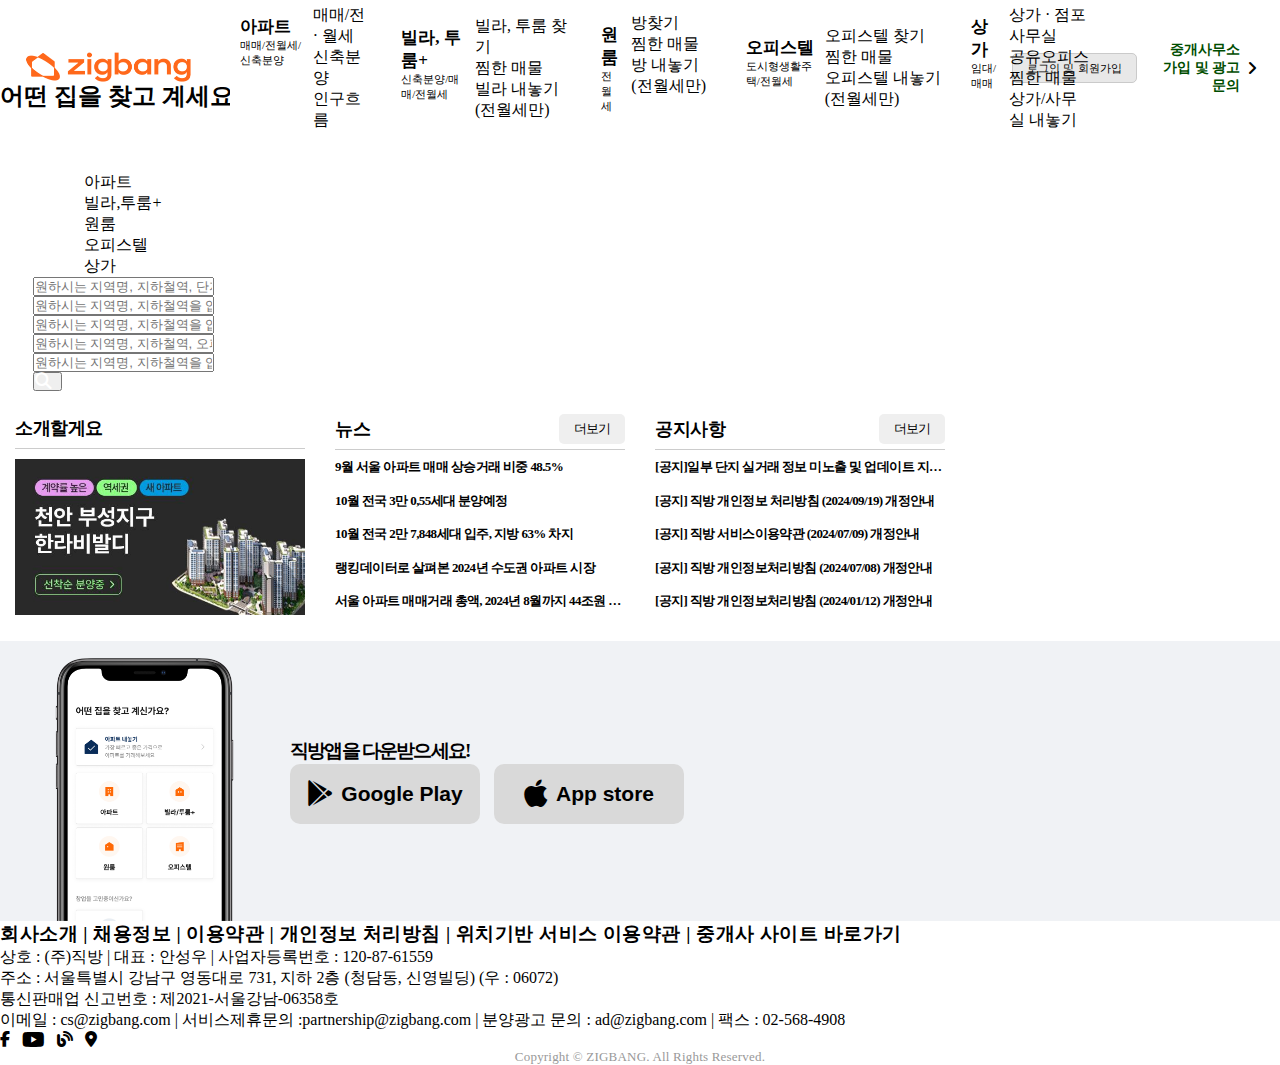
<file: Zigbang/section3.html>
<!DOCTYPE html>
<html lang="ko">
   <head>
      <meta charset="UTF-8" />
      <meta name="viewport" content="width=device-width, initial-scale=1.0" />
      <title>Document</title>
      <link rel="stylesheet" href="./fontawesome-free-6.6.0-web/css/all.min.css" />
      <link rel="stylesheet" href="./CSS/index.css" />
      <link href="https://cdn.jsdelivr.net/npm/bootstrap@5.3.2/dist/css/bootstrap.min.css" rel="stylesheet" integrity="sha384-T3c6CoIi6uLrA9TneNEoa7RxnatzjcDSCmG1MXxSR1GAsXEV/Dwwykc2MPK8M2HN" crossorigin="anonymous" />
      <script>
         location.href = '#tab01'
      </script>
   </head>

   <body>
      <div class="wrap">
         <header class="topayer">
            <nav class="top-layer-left">
               <a style="width: 200px" href="./index.html">
                  <img src="./images/logo.png" alt="로고" />
               </a>
               <ul class="main-list">
                  <li class="list-menu">
                     <a href="./index.html">
                        <span>아파트 </span>
                        <span>매매/전월세/신축분양 </span>
                     </a>
                     <ul class="sub-menu">
                        <li><a href="#">매매/전 · 월세</a></li>
                        <li><a href="#">신축분양</a></li>
                        <li><a href="#">인구흐름</a></li>
                     </ul>
                  </li>
                  <li class="list-menu">
                     <a href="./index.html">
                        <span>빌라, 투룸+ </span>
                        <span>신축분양/매매/전월세 </span>
                     </a>
                     <ul class="sub-menu">
                        <li><a href="#">빌라, 투룸 찾기</a></li>
                        <li><a href="#">찜한 매물</a></li>
                        <li><a href="#">빌라 내놓기(전월세만)</a></li>
                     </ul>
                  </li>
                  <li class="list-menu">
                     <a href="./index.html">
                        <span>원룸 </span>
                        <span>전월세 </span>
                     </a>
                     <ul class="sub-menu">
                        <li><a href="#">방찾기</a></li>
                        <li><a href="#">찜한 매물</a></li>
                        <li><a href="#">방 내놓기(전월세만)</a></li>
                     </ul>
                  </li>
                  <li class="list-menu">
                     <a href="./index.html">
                        <span>오피스텔 </span>
                        <span>도시형생활주택/전월세 </span>
                     </a>
                     <ul class="sub-menu">
                        <li><a href="#">오피스텔 찾기</a></li>
                        <li><a href="#">찜한 매물</a></li>
                        <li><a href="#">오피스텔 내놓기(전월세만)</a></li>
                     </ul>
                  </li>
                  <li class="list-menu">
                     <a href="./index.html">
                        <span>상가 </span>
                        <span>임대/매매 </span>
                     </a>
                     <ul class="sub-menu">
                        <li><a href="#">상가 · 점포</a></li>
                        <li><a href="#">사무실</a></li>
                        <li><a href="#">공유오피스</a></li>
                        <li><a href="#">찜한 매물</a></li>
                        <li><a href="#">상가/사무실 내놓기</a></li>
                     </ul>
                  </li>
               </ul>
               <div class="top-layer-right">
                  <div>
                     <button type="button" class="login">로그인 및 회원가입</button>
                     <div>
                        <a href="#">
                           <span class="top-light-banner">중개사무소 가입</span>
                           <span class="top-light-banner">및 광고문의</span>
                        </a>
                        <i class="fa-solid fa-angle-right" style="padding: 0 15px 0 7px"></i>
                     </div>
                  </div>
               </div>
            </nav>
         </header>

         <main>
            <section class="main-1">
               <div class="main-backimg">
                  <div>
                     <h2>어떤 집을 찾고 계세요?</h2>
                  </div>
                  <div style="display: flex; padding-top: 60px; flex-direction: column; align-items: center; position: relative">
                     <ul class="nav tab_list_relative">
                        <li class="nav-item">
                           <a class="nav-link" aria-current="page" href="#tab01">아파트</a>
                        </li>
                        <li class="nav-item">
                           <a class="nav-link" href="#tab02">빌라,투룸+</a>
                        </li>
                        <li class="nav-item">
                           <a class="nav-link" href="#tab03">원룸</a>
                        </li>
                        <li class="nav-item">
                           <a class="nav-link" href="#tab04">오피스텔</a>
                        </li>
                        <li class="nav-item">
                           <a class="nav-link" href="#tab05">상가</a>
                        </li>
                     </ul>
                     <ul class="search_content">
                        <li class="search_box" id="tab01">
                           <input type="text" class="search_post" placeholder="원하시는 지역명, 지하철역, 단지명(아파트명)을 입력해주세요" />
                        </li>
                        <li class="search_box" id="tab02">
                           <input type="text" class="search_post" placeholder="원하시는 지역명, 지하철역을 입력해주세요" />
                        </li>
                        <li class="search_box" id="tab03">
                           <input type="text" class="search_post" placeholder="원하시는 지역명, 지하철역을 입력해주세요" />
                        </li>
                        <li class="search_box" id="tab04">
                           <input type="text" class="search_post" placeholder="원하시는 지역명, 지하철역, 오피스텔명을 입력해주세요" />
                        </li>
                        <li class="search_box" id="tab05">
                           <input type="text" class="search_post" placeholder="원하시는 지역명, 지하철역을 입력해주세요" />
                        </li>
                        <li>
                           <button type="button" class="tab_test_btn"><i class="fa-solid fa-magnifying-glass fa-lg" style="color: white"></i></button>
                        </li>
                     </ul>
                     <!-- <div style="position: absolute;width: 114px;height: 36px;line-height: 36px; background-color: gold;text-align: center;border-radius: 8px;
                  left:0;">안녕</div> -->
                  </div>
               </div>
            </section>
            <!-- 섹션1 end / 섹션2 start -->
            <style>
               .sec2 {
                  width: 100%;
               }
               .sec2-contentbox {
                  /* background-color: yellow; */
                  margin: 0;
                  padding: 0;
                  list-style: none;
                  width: 960px;
                  height: 250px;
                  display: flex;
               }
               .sec2-content {
                  margin: 0;
                  padding: 0;
                  width: 290px;
                  margin: 0 15px;
                  display: flex;
                  flex-direction: column;
                  justify-content: center;
               }
               .sec2-head-itembox {
                  display: flex;
                  height: 30px;
                  align-items: center;
                  /* background-color: red; */
               }
               h6 {
                  display: flex;
                  font-size: 18px;
                  font-weight: bold;
                  height: 30px;
                  line-height: 30px;
                  width: calc(100% - 66px);
                  letter-spacing: -0.5px;
               }
               .sec2-head-item-btn {
                  width: 66px;
                  height: 30px;
                  border-radius: 5px;
                  letter-spacing: -0.8px;
                  border: none;
                  font-size: 13px;
               }
               hr {
                  background-color: hsl(0, 0%, 80%);
                  height: 1px;
                  border: 0;
                  margin-top: 5px;
               }
               .sec2-main-content > li {
                  letter-spacing: -0.6px;
                  font-size: 13px;
                  font-weight: bold;
                  line-height: 33.5px;
                  overflow: hidden;
                  white-space: nowrap;
                  text-overflow: ellipsis;
                  height: 33.5px;
               }
            </style>
            <section class="main-sec sec2">
               <ul class="sec2-contentbox">
                  <li class="sec2-content sec2-item1">
                     <div class="sec2-head-itembox">
                        <h6>소개할게요</h6>
                     </div>
                     <hr />
                     <div>
                        <a href="#">
                           <img src="./images/banner1.jpg" alt="배너1" width="100% " style="margin-top: 10px" />
                        </a>
                     </div>
                  </li>
                  <li class="sec2-content sec2-item2">
                     <div class="sec2-head-itembox">
                        <h6>뉴스</h6>
                        <button class="sec2-head-item-btn">더보기</button>
                     </div>
                     <hr />
                     <div>
                        <ul class="sec2-main-content">
                           <li><a href="#">9월 서울 아파트 매매 상승거래 비중 48.5%</a></li>
                           <li><a href="#">10월 전국 3만 0,55세대 분양예정</a></li>
                           <li><a href="#">10월 전국 2만 7,848세대 입주, 지방 63% 차지</a></li>
                           <li><a href="#">랭킹데이터로 살펴본 2024년 수도권 아파트 시장</a></li>
                           <li><a href="#">서울 아파트 매매거래 총액, 2024년 8월까지 44조원 규모</a></li>
                        </ul>
                     </div>
                  </li>
                  <li class="sec2-content sec2-item3">
                     <div class="sec2-head-itembox">
                        <h6>공지사항</h6>
                        <button class="sec2-head-item-btn">더보기</button>
                     </div>
                     <hr />
                     <div>
                        <ul class="sec2-main-content">
                           <li><a href="#">[공지]일부 단지 실거래 정보 미노출 및 업데이트 지연 안내</a></li>
                           <li><a href="#">[공지] 직방 개인정보 처리방침 (2024/09/19) 개정안내</a></li>
                           <li><a href="#">[공지] 직방 서비스이용약관 (2024/07/09) 개정안내</a></li>
                           <li><a href="#">[공지] 직방 개인정보처리방침 (2024/07/08) 개정안내</a></li>
                           <li><a href="#">[공지] 직방 개인정보처리방침 (2024/01/12) 개정안내</a></li>
                        </ul>
                     </div>
                  </li>
               </ul>
            </section>
            <!-- 섹션2 end / 섹션3 start -->
            <style>
               .sec3 {
                  width: 100%;
                  background-color: hsl(210, 20%, 95%);
               }
               p {
                  font-size: 19px;
                  font-weight: bold;
                  letter-spacing: -1.8px;
               }
               .store {
                  width: 190px;
                  height: 60px;
                  font-size: 21px;
                  font-weight: bold;
                  letter-spacing: 0px;
                  margin: 0 10px 0 0;
                  border: none;
                  border-radius: 10px;
                  background-color: hsl(0, 0%, 85%);
               }
               section {
                  display: flex;
                  align-items: center;
               }
               .sec3 > div {
                  display: flex;
                  margin-left: 20px;
                  flex-direction: column;
                  justify-content: center;
               }
               .main-sec3-img {
                  background-color: black;
                  width: 250px;
                  height: 280px;
                  background: url(./images/phone.png);
                  background-size: contain;
                  background-repeat: no-repeat;
               }
               i {
                  margin-right: 8px;
               }
            </style>
            <section class="main-sec sec3">
               <div class="main-sec3-img"></div>
               <div>
                  <p>직방앱을 다운받으세요!</p>
                  <div>
                     <button class="store" style="margin-left: 0px"><i class="fa-brands fa-google-play fa-lg"></i>Google Play</button>
                     <button class="store"><i class="fa-brands fa-apple fa-xl"></i>App store</button>
                  </div>
               </div>
            </section>
         </main>
         <footer>
            <div>
               <p style="letter-spacing: 0.5px">회사소개 | 채용정보 | 이용약관 | <span style="font-weight: bold">개인정보 처리방침</span> | 위치기반 서비스 이용약관 | 중개사 사이트 바로가기</p>

               <span>상호 : (주)직방 | 대표 : 안성우 | 사업자등록번호 : 120-87-61559</span><br />
               <span>주소 : 서울특별시 강남구 영동대로 731, 지하 2층 (청담동, 신영빌딩) (우 : 06072)</span><br />
               <span>통신판매업 신고번호 : 제2021-서울강남-06358호</span><br />
               <span>이메일 : cs@zigbang.com | 서비스제휴문의 :partnership@zigbang.com | 분양광고 문의 : ad@zigbang.com | 팩스 : 02-568-4908</span>
            </div>
            <div class="footer-ic">
               <i class="footer-icon fa-brands fa-facebook-f"></i>
               <i class="footer-icon fa-brands fa-youtube fa-lg"></i>
               <i class="footer-icon fa-solid fa-blog"></i>
               <i class="footer-icon fa-solid fa-location-dot"></i>
            </div>
            <p style="text-align: center; font-size: 13px; color: hsl(0, 0%, 60%); letter-spacing: 0.2px; font-weight: normal">Copyright © ZIGBANG. All Rights Reserved.</p>
         </footer>
      </div>
   </body>
</html>
</file>
<file: Tab/CSS/tab1.css>
html,
body {
   width: 100%;
}
body,
div,
ul,
li {
   margin: 0;
   padding: 0;
}
ul,

li {
   list-style: none;
}

/*tab css*/
.tab {
   float: left;
   width: 600px;
   height: 290px;
}
.tabnav {
   font-size: 0;
   width: 600px;
   border: 1px solid #ddd;
}
.tabnav li {
   display: inline-block;
   height: 46px;
   text-align: center;
   border-right: 1px solid #ddd;
}
.tabnav li a:before {
   content: '';
   position: absolute;
   left: 0;
   top: 0px;
   width: 100%;
   height: 3px;
}
.tabnav li a.active:before {
   background: #7ea21e;
}
.tabnav li a.active {
   border-bottom: 1px solid #fff;
}
.tabnav li a {
   position: relative;
   display: block;
   background: #f8f8f8;
   color: #000;
   padding: 0 30px;
   line-height: 46px;
   text-decoration: none;
   font-size: 16px;
}
.tabnav li a:hover,
.tabnav li a.active {
   background: #fff;
   color: #7ea21e;
}
.tabcontent {
   padding: 20px;
   height: 244px;
   border: 1px solid #ddd;
   border-top: none;
}
</file>
<file: Zigbang/CSS/index.css>
* {
    margin: 0;
    padding: 0;
}

ul {
    list-style: none;
    padding: 0 !important;
    margin: 0 !important;
}

a {
    text-decoration: none !important;
    color: black !important;
}
p {
    margin: 0;
}

.wrap {
    width: 100%;
    min-width: 1200px;
    /* overflow: hidden; */
    /* background-color: hsl(101, 61%, 19%); */
}

/* header - start */

header {
    height: 80px;
    position: relative;
    /* background-color: hsl(0, 0%, 60%); */
    top: 0;
    margin: 0;
    padding: 0;
}

/*** hedaer - top-layer-nav  */

nav {
    width: 100%;
    align-items: center;
    display: flex;
    /* background-color: hsl(240, 100%, 80%); */
    position: relative;
    top: 0;
    z-index: 900;
}

nav > * {
    display: flex;
    align-items: center;
}
nav > a {
    padding:0 10px;
    width: 200px;
    height: 80px;
    align-items: center;
    /* background-color: hsl(60, 100%, 70%); */
}
nav > a > img {
    width: 200px;
}

nav .main-list {
    box-sizing: border-box;
    width: 900px;
    /* background-color: tomato; */
}

.list-menu {
    /* background-color: aqua; */
    display: flex;
    position: relative;
    top: 0;
    padding:5px 10px;
}
.list-menu > a {
    background-color: white;
    /* display: block; */
    padding: 10px 10px;
}

.list-menu span {
    display: block;
    font-size: 11px;
}
.list-menu span:first-child {
    font-size: 17px;
    font-weight: bold;
}

.top-layer-right {
    box-sizing: border-box;
    justify-content: flex-end;
    display: flex;
    align-items: center;
    width: calc(100% - 1100px);
    /* align-items: center; */
    /* background-color: hsl(340, 60%, 80%); */

}
.top-layer-right > div:first-child {
    display: flex;
    align-items: center;
}
.top-layer-right .login {
    background-color: rgb(232, 232, 232);
    border: 1px solid rgb(202, 202, 202);
    border-radius: 5px;
    color: black;
    font-size: 11px;
    width: 125px !important;
    height: 30px;
    margin-right: 20px;
}
.top-layer-right > div > div {
    width: 123px;
    padding: 10px 0px;
    /* background-color: brown; */
    display: flex;
    align-items: center;
}
.top-layer-right > div > div a {
    display: block;
    font-size: 14px;
    text-align: right;
    font-weight: bold;
}
.top-light-banner {
    color: hsl(120, 100%, 15%);
}


/* 
nav .login {
    font-size: 11px;
    background-color: rgb(232, 232, 232);
    border: 1px solid rgb(202, 202, 202);
    border-radius: 5px;
    color: black;
    width: 125px !important;
    height: 30px;
    margin-right: 20px;
}
 */
</file>
